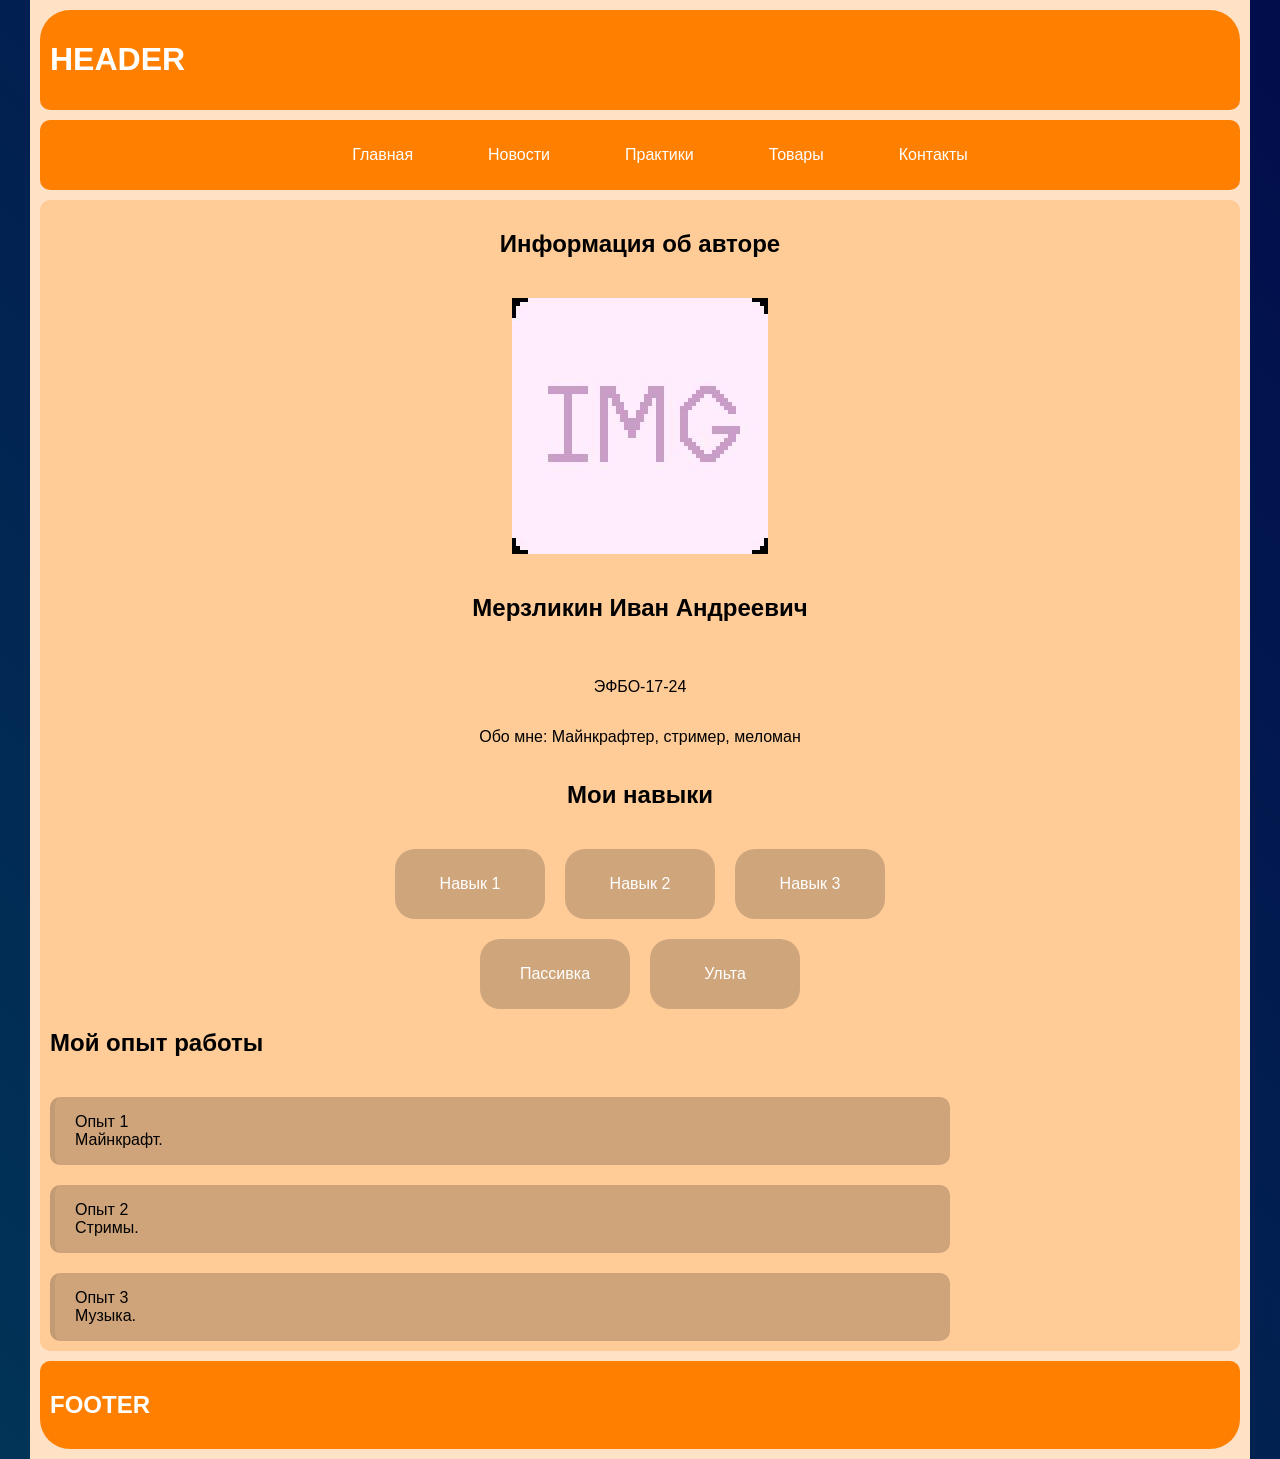
<file: index.html>
<!DOCTYPE html>
<html lang="ru">

    <!--HEAD-->
    <head>
        <meta charset="UTF-8">
        <meta name="viewport" content="width=device-width, initial-scale=1.0">
        <title>Главная - Faymen</title>
        <meta name="describtion" content="Главная страница сайта Faymen с общей информацией">
        <link rel="icon" href="assets/logo.ico" type="image/x-icon">
        <link rel="stylesheet" href="styles.css">
        <script scr="main.js" defer></script>
    </head>

    <!--BODY-->
    <body>
        <div class="page-container">

            <header class="header">
                <h1>HEADER</h1>
            </header>

            <nav class="nav">
                <ul class="nav-list">
                    <li><a href="index.html" class="nav-link">Главная</a></li>
                    <li><a href="news.html" class="nav-link">Новости</a></li>
                    <li><a href="practices.html" class="nav-link">Практики</a></li>
                    <li><a href="goods.html" class="nav-link">Товары</a></li>
                    <li><a href="contacts.html" class="nav-link">Контакты</a></li>
                </ul>
            </nav>

            <!--CONTENT-->
            <main class="content">

                <section class="section-aligned-in-center">
                    <h1>Информация об авторе</h1>
                    <img src="assets/img.jpg" alt="заглушка">
                    <h2>Мерзликин Иван Андреевич</h2>
                    <p>ЭФБО-17-24</p>
                </section>
                
                <section class="section-aligned-in-center">
                    <p>Обо мне: Майнкрафтер, стример, меломан</p>
                </section>

                <section class="section-aligned-in-center">
                    <h2>Мои навыки</h2>
                    <div class="grid-row">
                        <div class="tag">
                            <p>Навык 1</p>
                        </div>
                        <div class="tag">
                            <p>Навык 2</p>
                        </div>
                        <div class="tag">
                            <p>Навык 3</p>
                        </div>
                    </div>
                    <div class="grid-row">
                        <div class="tag">
                            <p>Пассивка</p>
                        </div>
                        <div class="tag">
                            <p>Ульта</p>
                        </div>
                    </div>
                </section>

                <section class="section">
                    <h2>Мой опыт работы</h2>
                    <div class="grid-column">
                        <div class="sticker">
                            <p>Опыт 1<br>Майнкрафт.</p>
                        </div>
                        <div class="sticker">
                            <p>Опыт 2<br>Стримы.</p>
                        </div>
                        <div class="sticker">
                            <p>Опыт 3<br>Музыка.</p>
                        </div>
                    </div>
                </section>

            </main>

            <!--FOOTER-->
            <footer class="footer">
                <h2>FOOTER</h2>
            </footer>

        </div>
    </body>

</html>
</file>
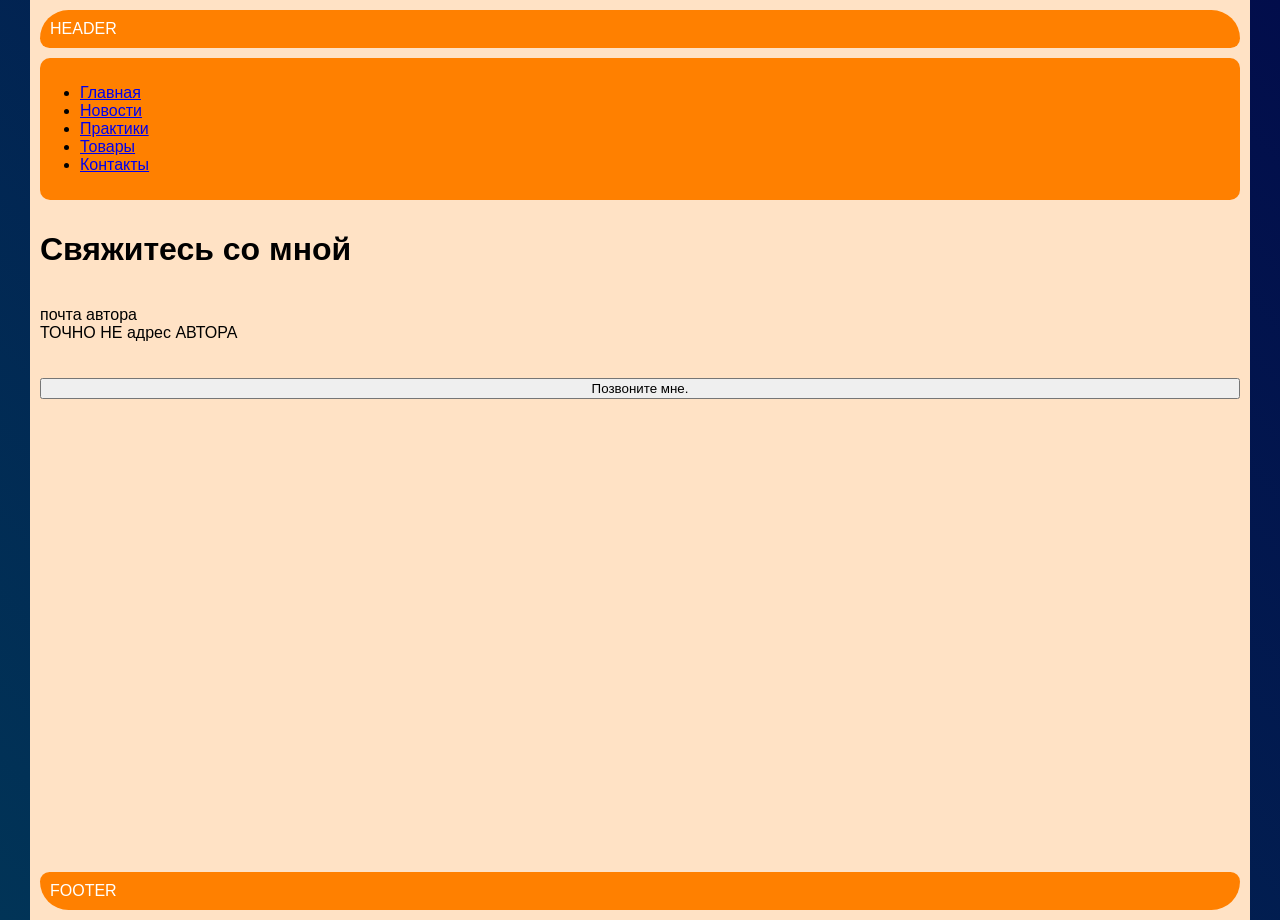
<file: contacts.html>
<!DOCTYPE html>
<html lang="ru">

    <!--HEAD-->
    <head>
        <meta charset="UTF-8">
        <meta name="viewport" content="width=device-width, initial-scale=1.0">
        <title>Контакты - Faymen</title>
        <meta name="describtion" content="Контакты автора">
        <link rel="icon" href="assets/logo.ico" type="image/x-icon">
        <link rel="stylesheet" href="styles.css">
        <script scr="main.js" defer></script>
    </head>

    <!--BODY-->
    <body>
        <div class="page-container">

            <div class="header">HEADER</div>

            <div class="nav">
                <ul class="nav__list">
                    <li class="nav__list-item"><a href="index.html" class="nav__link">Главная</a></li>
                    <li class="nav__list-item"><a href="news.html" class="nav__link">Новости</a></li>
                    <li class="nav__list-item"><a href="practices.html" class="nav__link">Практики</a></li>
                    <li class="nav__list-item"><a href="goods.html" class="nav__link">Товары</a></li>
                    <li class="nav__list-item"><a href="contacts.html" class="nav__link">Контакты</a></li>
                </ul>
            </div>

            <div class="content">

                <div class="content-header">
                    <h1 class="content-header__title">Свяжитесь со мной</h1>
                </div>
                
                <div class="section">
                    <p class="section__text">почта автора<br>ТОЧНО НЕ адрес АВТОРА</p>
                    <button class="section__button">Позвоните мне.</button>
                </div>

            </div>

            <!--FOOTER-->
            <div class="footer">FOOTER</div>

        </div>
    </body>

</html>
</file>
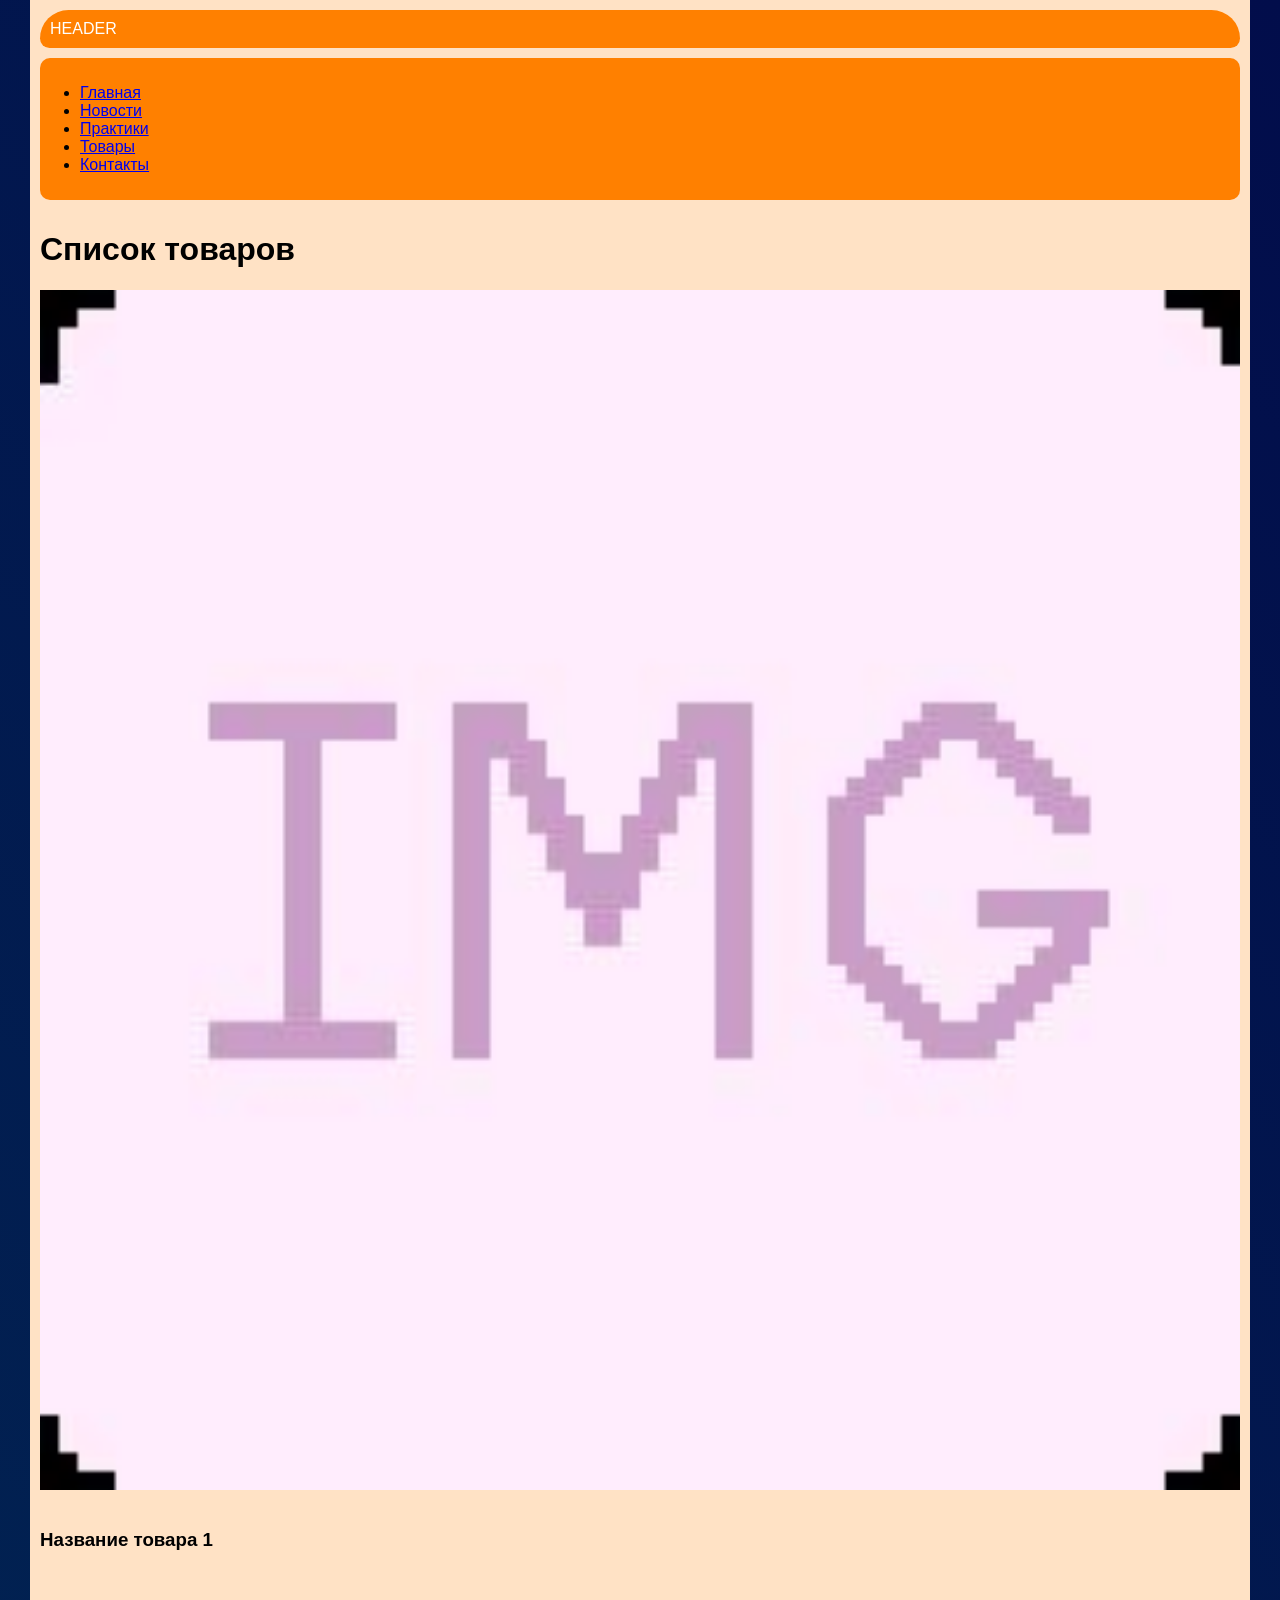
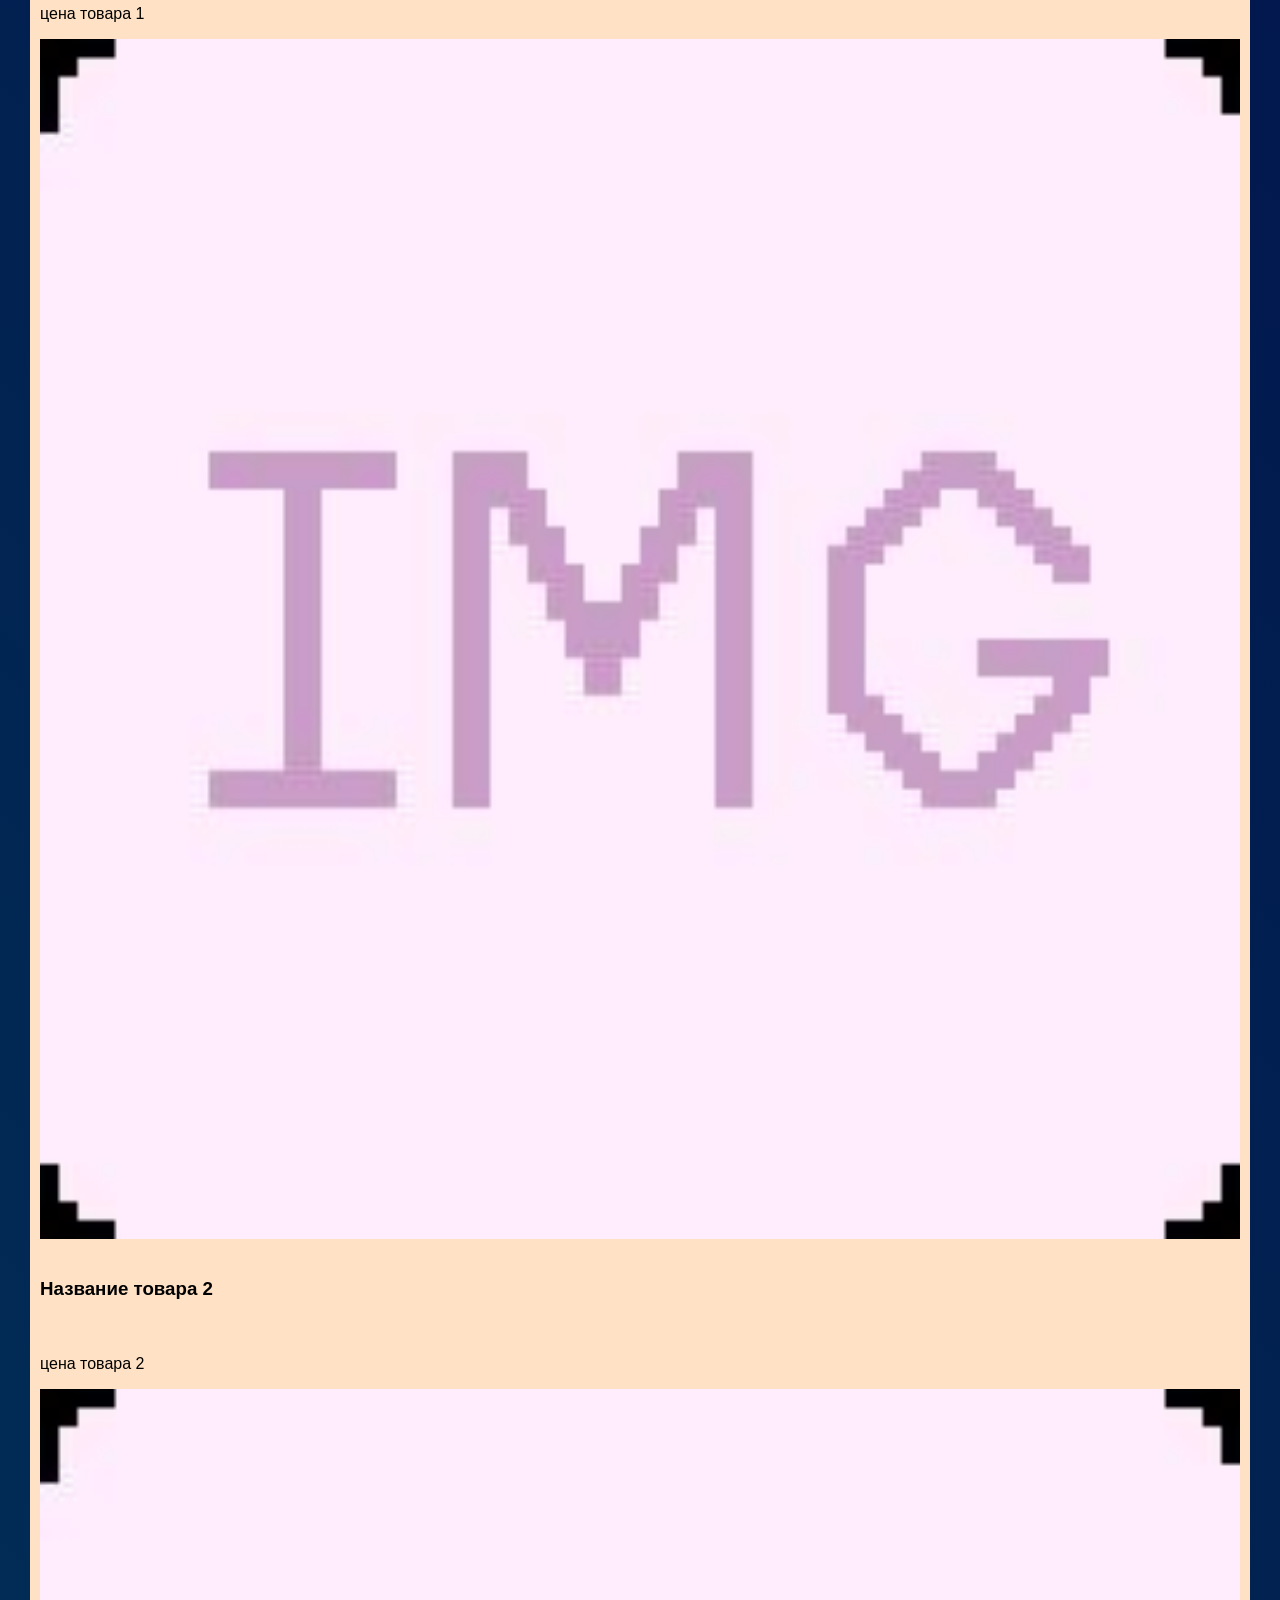
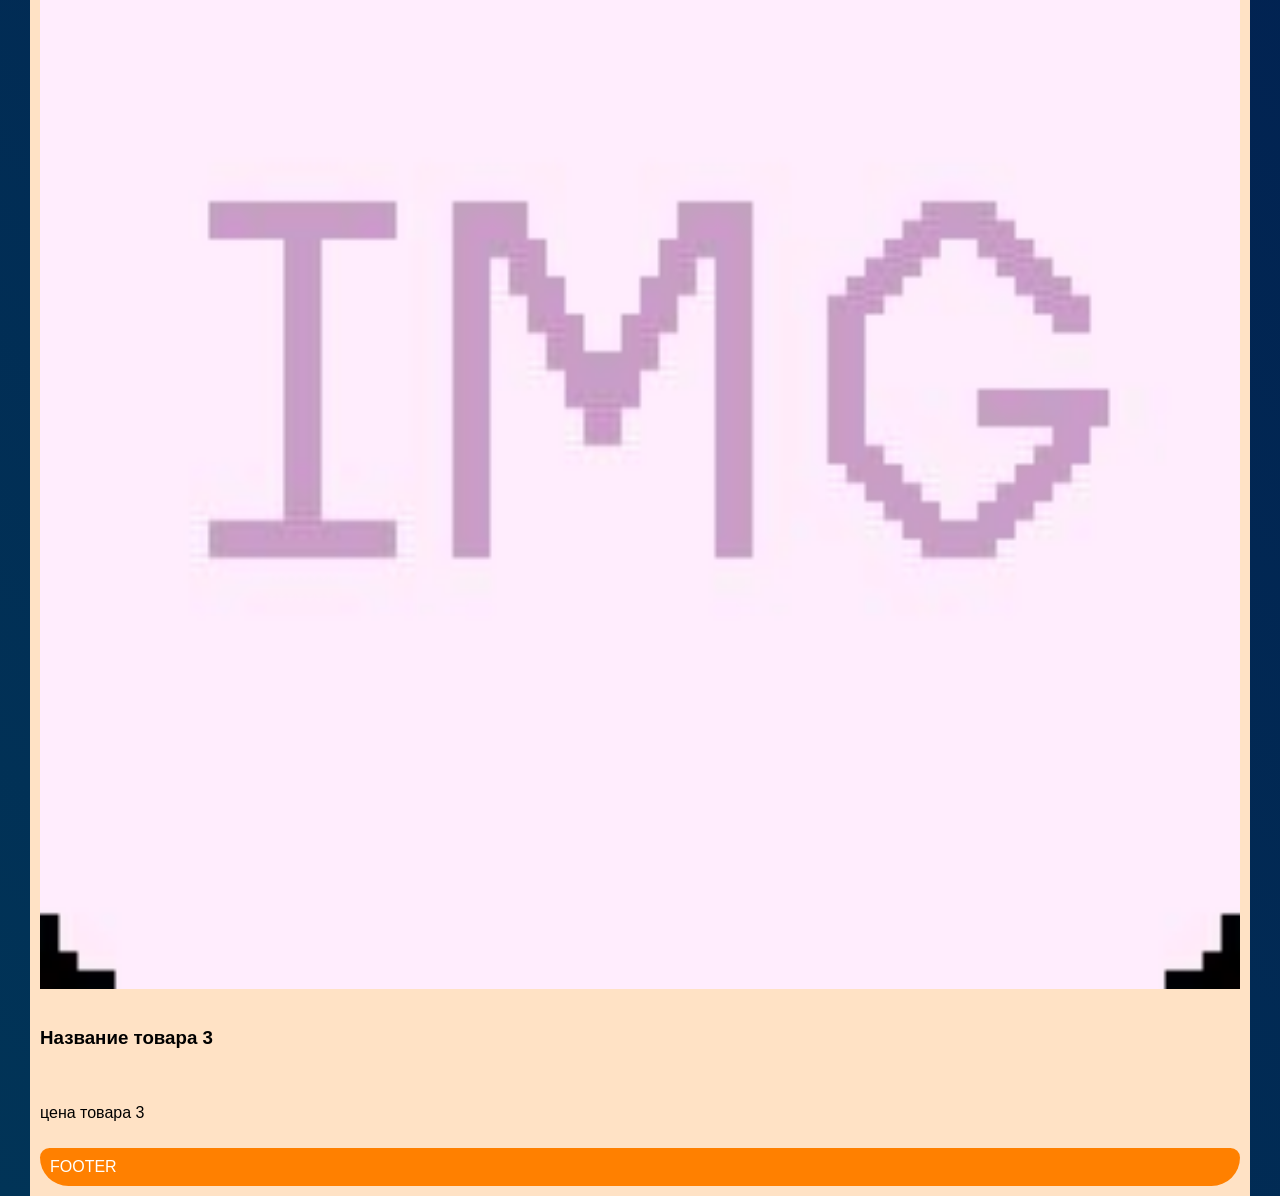
<file: goods.html>
<!DOCTYPE html>
<html lang="ru">

    <!--HEAD-->
    <head>
        <meta charset="UTF-8">
        <meta name="viewport" content="width=device-width, initial-scale=1.0">
        <title>Товары - Faymen</title>
        <meta name="describtion" content="Список желаемого автора">
        <link rel="icon" href="assets/logo.ico" type="image/x-icon">
        <link rel="stylesheet" href="styles.css">
        <script scr="main.js" defer></script>
    </head>

    <!--BODY-->
    <body>
        <div class="page-container">

            <div class="header">HEADER</div>

            <div class="nav">
                <ul class="nav__list">
                    <li class="nav__list-item"><a href="index.html" class="nav__link">Главная</a></li>
                    <li class="nav__list-item"><a href="news.html" class="nav__link">Новости</a></li>
                    <li class="nav__list-item"><a href="practices.html" class="nav__link">Практики</a></li>
                    <li class="nav__list-item"><a href="goods.html" class="nav__link">Товары</a></li>
                    <li class="nav__list-item"><a href="contacts.html" class="nav__link">Контакты</a></li>
                </ul>
            </div>

            <!--CONTENT-->
            <div class="content">
                
                <div class="content-header">
                    <h1 class="content-header__title">Список товаров</h1>
                </div>
                
                <div class="list-section">
                    <div class="section">
                        <img class="lsection__img" src="assets/img.jpg">
                        <h3 class="section__text">Название товара 1</h3>
                        <p class="section__text">цена товара 1</p>
                    </div>
                    <div class="section">
                        <img class="lsection__img" src="assets/img.jpg">
                        <h3 class="section__text">Название товара 2</h3>
                        <p class="section__text">цена товара 2</p>
                    </div>
                    <div class="section">
                        <img class="lsection__img" src="assets/img.jpg">
                        <h3 class="section__text">Название товара 3</h3>
                        <p class="section__text">цена товара 3</p>
                    </div>
                </div>

            </div>

            <!--FOOTER-->
            <div class="footer">FOOTER</div>

        </div>
    </body>

</html>
</file>
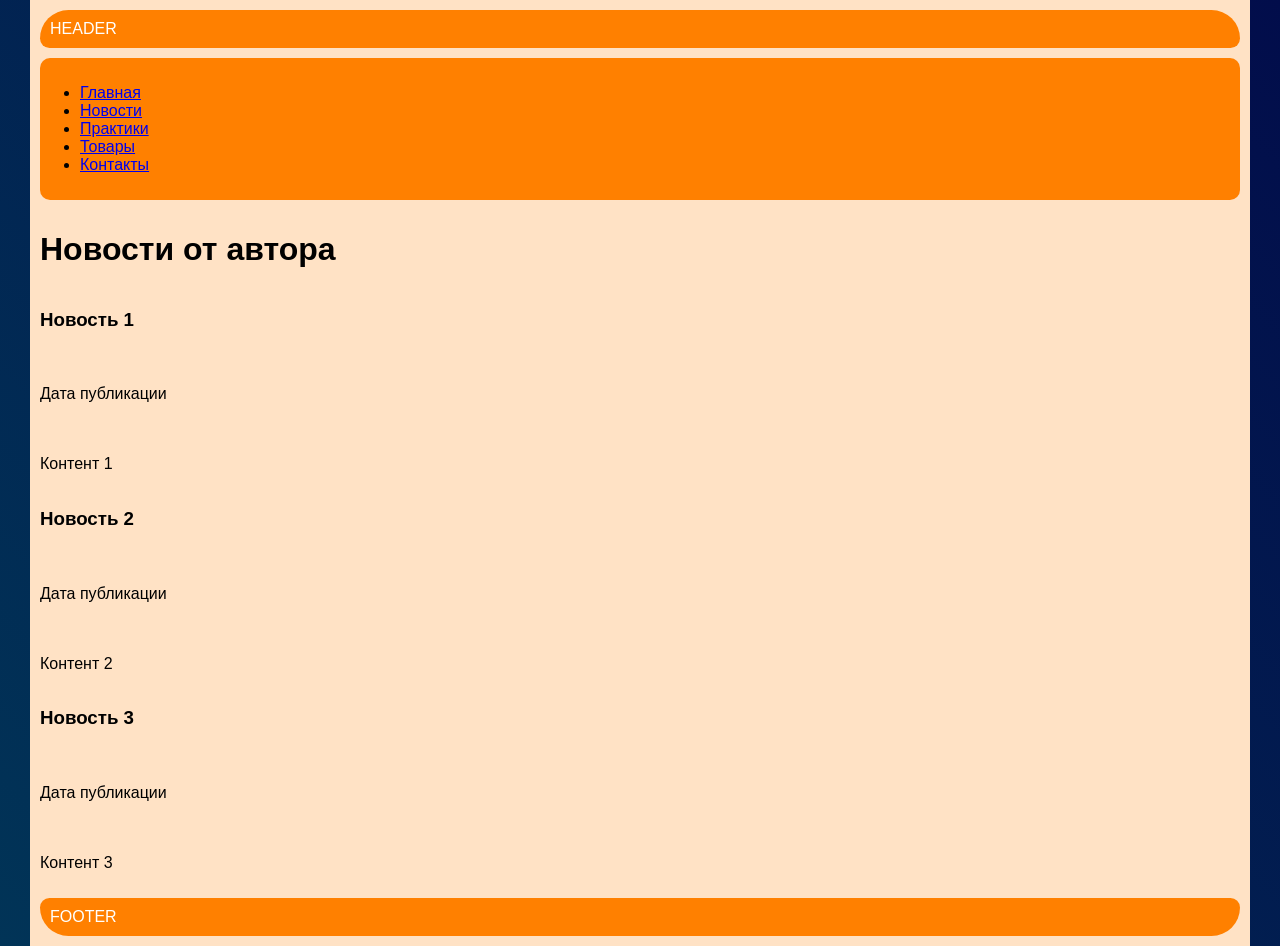
<file: news.html>
<!DOCTYPE html>
<html lang="ru">

    <!--HEAD-->
    <head>
        <meta charset="UTF-8">
        <meta name="viewport" content="width=device-width, initial-scale=1.0">
        <title>Новости - Faymen</title>
        <meta name="describtion" content="Здесь выкладываются самые актуальные новости">
        <link rel="icon" href="assets/logo.ico" type="image/x-icon">
        <link rel="stylesheet" href="styles.css">
        <script scr="main.js" defer></script>
    </head>

    <!--BODY-->
    <body>
        <div class="page-container">

            <div class="header">HEADER</div>

            <div class="nav">
                <ul class="nav__list">
                    <li class="nav__list-item"><a href="index.html" class="nav__link">Главная</a></li>
                    <li class="nav__list-item"><a href="news.html" class="nav__link">Новости</a></li>
                    <li class="nav__list-item"><a href="practices.html" class="nav__link">Практики</a></li>
                    <li class="nav__list-item"><a href="goods.html" class="nav__link">Товары</a></li>
                    <li class="nav__list-item"><a href="contacts.html" class="nav__link">Контакты</a></li>
                </ul>
            </div>

            <!--CONTENT-->
            <div class="content">

                <div class="content-header">
                    <h1 class="content-header__title">Новости от автора</h1>
                </div>

                <div class="section">
                    <h3 class="section__text">Новость 1</h3>
                    <p class="section__light-text">Дата публикации</p>
                    <p class="section__text">Контент 1</p>
                </div>
                <div class="section">
                    <h3 class="section__text">Новость 2</h3>
                    <p class="section__light-text">Дата публикации</p>
                    <p class="section__text">Контент 2</p>
                </div>
                <div class="section">
                    <h3 class="section__text">Новость 3</h3>
                    <p class="section__light-text">Дата публикации</p>
                    <p class="section__text">Контент 3</p>
                </div>

            </div>

            <!--FOOTER-->
            <div class="footer">FOOTER</div>

        </div>
    </body>

</html>
</file>
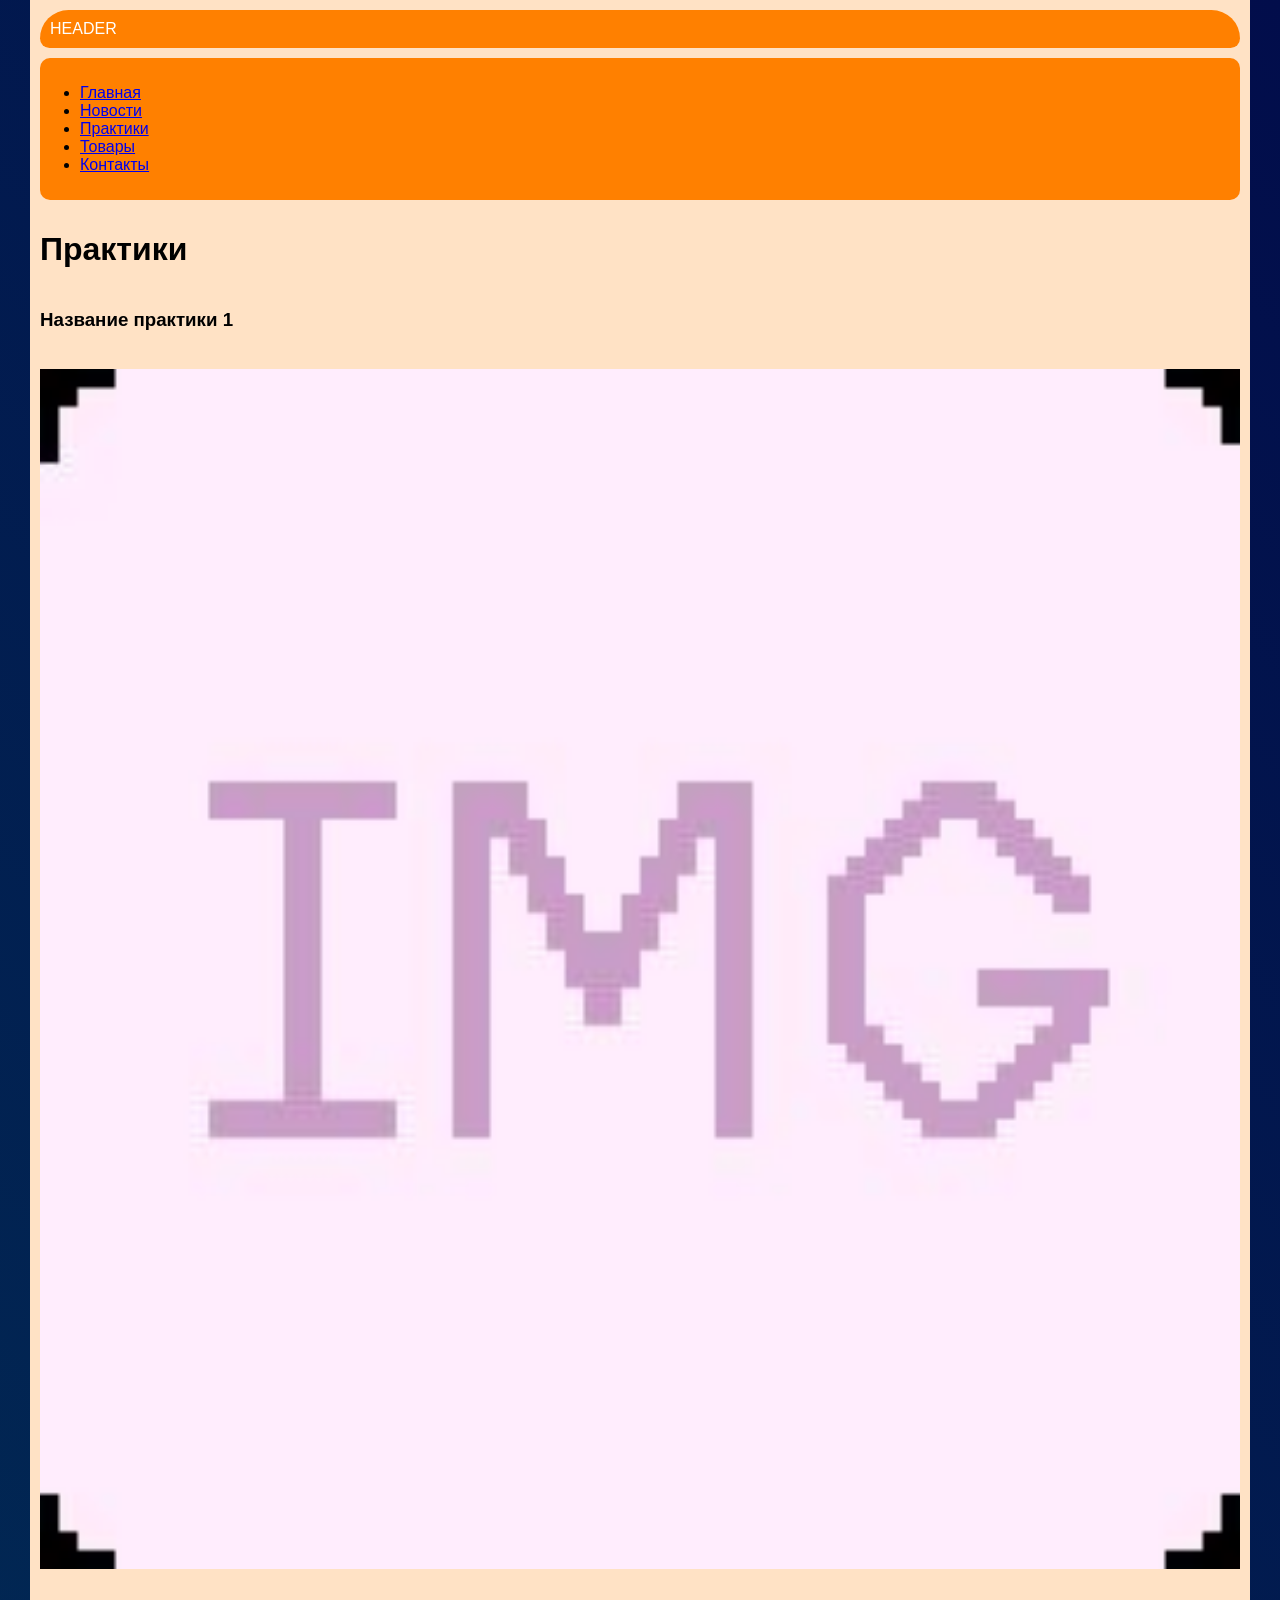
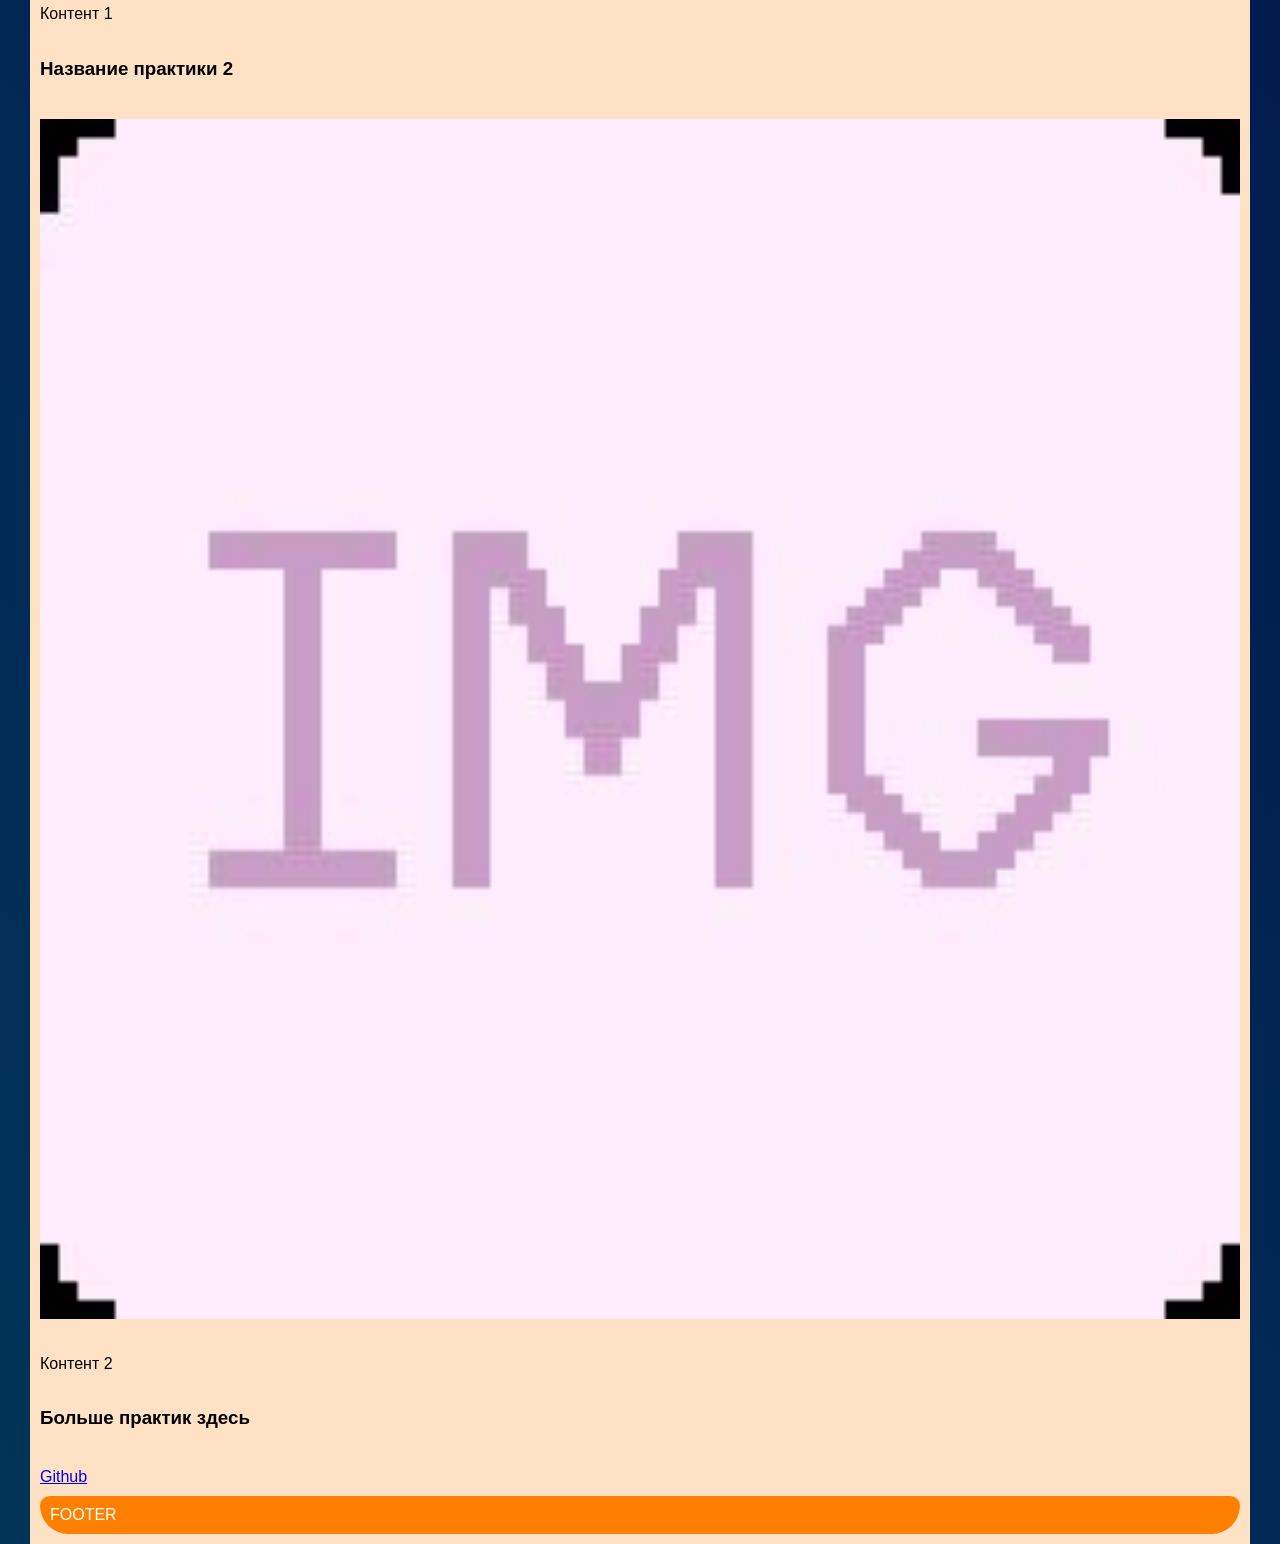
<file: practices.html>
<!DOCTYPE html>
<html lang="ru">

    <!--HEAD-->
    <head>
        <meta charset="UTF-8">
        <meta name="viewport" content="width=device-width, initial-scale=1.0">
        <title>Практики - Faymen</title>
        <meta name="describtion" content="Практики, которые прошел автор">
        <link rel="icon" href="assets/logo.ico" type="image/x-icon">
        <link rel="stylesheet" href="styles.css">
        <script scr="main.js" defer></script>
    </head>

    <!--BODY-->
    <body>
        <div class="page-container">

            <div class="header">HEADER</div>

            <div class="nav">
                <ul class="nav__list">
                    <li class="nav__list-item"><a href="index.html" class="nav__link">Главная</a></li>
                    <li class="nav__list-item"><a href="news.html" class="nav__link">Новости</a></li>
                    <li class="nav__list-item"><a href="practices.html" class="nav__link">Практики</a></li>
                    <li class="nav__list-item"><a href="goods.html" class="nav__link">Товары</a></li>
                    <li class="nav__list-item"><a href="contacts.html" class="nav__link">Контакты</a></li>
                </ul>
            </div>

            <!--CONTENT-->
            <div class="content">

                <div class="content-header">
                    <h1 class="content-header__title">Практики</h1>
                </div>
                
                <div class="section">
                    <h3 class="section__text">Название практики 1</h3>
                    <img class="section__img" src="assets/img.jpg">
                    <p class="section__text">Контент 1</p>
                </div>
                <div class="section">
                    <h3 class="section__text">Название практики 2</h3>
                    <img class="section__img" src="assets/img.jpg">
                    <p class="section__text">Контент 2</p>
                </div>
                <div class="section">
                    <h3 class="section__text">Больше практик здесь</h3>
                    <a href="https://github.com/Fayman7/Frontend-And-Backend-Development-KR1/tree/dev?tab=readme-ov-file" class="section__link">Github</a>
                </div>

            </div>

            <!--FOOTER-->
            <div class="footer">FOOTER</div>

        </div>
    </body>

</html>
</file>
<file: styles.css>
/*дефолтный общий дезайн*/
body {
    font-family: 'Arial', Tahoma, Geneva, Verdana, sans-serif;
    margin: 0;
    padding: 0;
    background: linear-gradient(45deg, #013457 0%, #020d4b 100%);
    min-height: 100vh;
}

/*глобальный дизайн страницы*/
.page-container {
    max-width: 1200px;
    margin: 0 auto;
    padding: 10px;
    min-height: 100vh;
    background: rgb(255, 226, 197);
    display: grid;
    grid-template-rows: auto auto 1fr auto;
    grid-template-areas: 
        "header"
        "nav"
        "main"
        "footer";
    gap: 10px;
}

/*главные области сайта по написанные расположению от верха вниз*/

/*хэдэр и все его элементы*/
.header {
    grid-area: header;
    background-color: #ff8000;
    color: white;
    padding: 10px;
    border-radius: 30px;
    border-bottom-left-radius: 10px;
    border-bottom-right-radius: 10px;
    place-items: center;
}

/*навигация и все её элементы*/
.nav {
    grid-area: nav;
    background-color: #ff8000;
    border-radius: 10px;
    padding: 10px 0;
}
/*навигационный лист с ссылками на все страницы*/
.nav-list {
    display: flex;
    justify-content: center;
    list-style: none;
    gap: 25px;
}
/*анимированная навигационная ссылка на определенную страницу*/
.nav-link {
    color: white;
    text-decoration: none;
    padding: 12px 25px;
    border-radius: 25px;
    transition: all 0.3s ease;
    font-weight: 500;
}

.nav-link:hover {
    background-color: #00000030;
    transform: translateY(-2px);
}



/*!!!меняющийся постранично контент!!!*/
main.content {
    grid-area: main;
    background-color: #ff80003c;
    padding: 10px;
    border-radius: 10px;
}
/*невидимое разделение на логические группы контента (выравнена по центру)*/
.section-aligned-in-center {
    display: flex;
    flex-direction: column;
    align-items: center;
    gap: 20px;
}
/*невидимое разделение на логические группы контента*/
.section {
    display: flex;
    flex-direction: column;
    gap: 20px;
}
/*шаблонная сетка (одна строка)*/
.grid-row {
    display: grid;
    grid-template-columns: repeat(auto-fit, minmax(150px, 1fr));
    gap: 20px;
    max-width: 900px;
}
/*шаблонная сетка (одна колонна)*/
.grid-column {
    display: grid;
    grid-template-rows: 1fr 1fr 1fr;
    gap: 20px;
    max-width: 900px;
}
/*анимированная бирка с один элементом*/
.tag {
    display: flex;
    justify-content: center;
    border-radius: 20px;
    padding: 10px;
    background-color: #00000030;
    color: white;
    transition: all 0.3s ease;
}
.tag:hover {
    transform: translateY(-3px) scale(1.05);
}
/*подствечивающийся стикер с несколькими элеметами внутри*/
.sticker {
    display: flex;
    justify-content: flex-start;
    border-radius: 10px;
    padding-left: 20px;
    margin: 0px;
    background-color: #00000030;
    border-left: 5px solid #00000010;
}
.sticker:hover {
    background-color: #ff80003c;
}



/*футэр и все его элементы*/
.footer {
    grid-area: footer;
    background-color: #ff8000;
    color: white;
    padding: 10px;
    border-radius: 30px;
    border-top-left-radius: 10px;
    border-top-right-radius: 10px;
    place-items: center;
}

/*адаптация под мобильные устройства*/
@media (max-width: 768px) {
    .nav-list {
        flex-direction: column;
        gap: 10px;
    }
    
    .grid {
        grid-template-columns: 1fr;
    }
    
    main.content {
        padding: 20px;
    }
}
</file>
